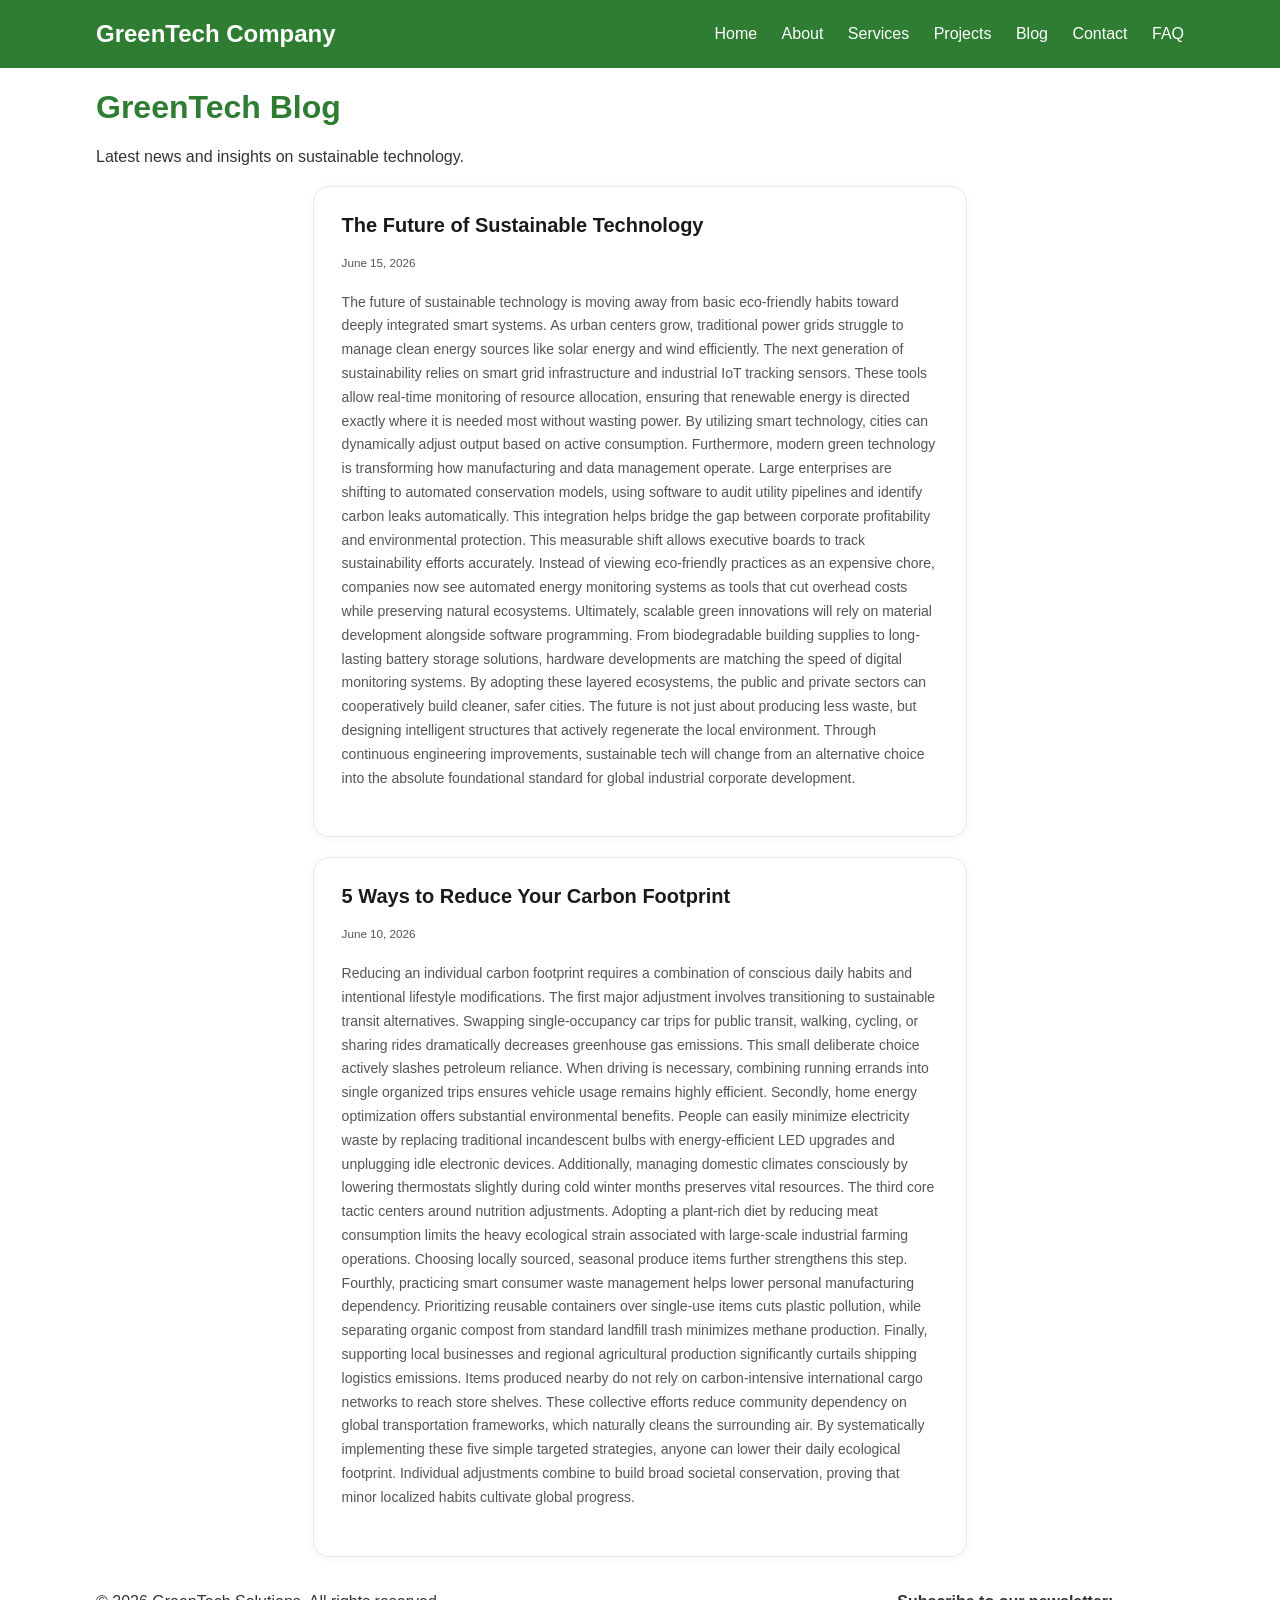
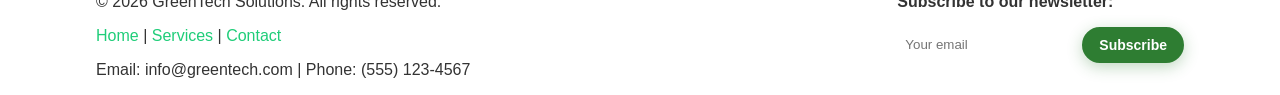
<file: blog.html>
<!DOCTYPE html>
<html lang="en">
<head>
    <meta charset="UTF-8">
    <meta name="viewport" content="width=device-width, initial-scale=1.0">
    <title>Document</title>
    <link rel="stylesheet" href="style.css">
</head>
<body>
    
      <div class="header">
        <div class = "container">
            <div class="logo">GreenTech Company</div>
            <div class="nav">
                <a href="index.html">Home</a>
                <a href="about.html">About</a>
                <a href="services.html">Services</a>
                <a href="projects.html">Projects</a>
                <a href="blog.html">Blog</a>
                <a href="contact.html">Contact</a>
                <a href="FAQ.html">FAQ</a>
                    </div>
            <div style="clear: both;"></div>
        </div>
    </div>
    <div class="container">
    <div class="main-section">
        <h1 style="color: #2e7d32;">GreenTech Blog</h1>
        <p>Latest news and insights on sustainable technology.</p>
        
        <div class="box-container">
            <div class="feature-card" style="width: 60%; display: block; margin: 20px auto;">
                <div class="feature-card-content">
                    <h3>The Future of Sustainable Technology</h3>
                    <p><small>June 15, 2026</small></p>
                    <p>The future of sustainable technology is moving away from basic eco-friendly habits toward deeply integrated smart systems. As urban centers grow, traditional power grids struggle to manage clean energy sources like solar energy and wind efficiently. The next generation of sustainability relies on smart grid infrastructure and industrial IoT tracking sensors. These tools allow real-time monitoring of resource allocation, ensuring that renewable energy is directed exactly where it is needed most without wasting power. By utilizing smart technology, cities can dynamically adjust output based on active consumption.

Furthermore, modern green technology is transforming how manufacturing and data management operate. Large enterprises are shifting to automated conservation models, using software to audit utility pipelines and identify carbon leaks automatically. This integration helps bridge the gap between corporate profitability and environmental protection. This measurable shift allows executive boards to track sustainability efforts accurately. Instead of viewing eco-friendly practices as an expensive chore, companies now see automated energy monitoring systems as tools that cut overhead costs while preserving natural ecosystems.

Ultimately, scalable green innovations will rely on material development alongside software programming. From biodegradable building supplies to long-lasting battery storage solutions, hardware developments are matching the speed of digital monitoring systems. By adopting these layered ecosystems, the public and private sectors can cooperatively build cleaner, safer cities. The future is not just about producing less waste, but designing intelligent structures that actively regenerate the local environment. Through continuous engineering improvements, sustainable tech will change from an alternative choice into the absolute foundational standard for global industrial corporate development.</p>
                </div>
            </div>
            <div class="feature-card" style="width: 60%; display: block; margin: 20px auto;">
                <div class="feature-card-content">
                    <h3>5 Ways to Reduce Your Carbon Footprint</h3>
                    <p><small>June 10, 2026</small></p>
                    <p>Reducing an individual carbon footprint requires a combination of conscious daily habits and intentional lifestyle modifications. The first major adjustment involves transitioning to sustainable transit alternatives. Swapping single-occupancy car trips for public transit, walking, cycling, or sharing rides dramatically decreases greenhouse gas emissions. This small deliberate choice actively slashes petroleum reliance. When driving is necessary, combining running errands into single organized trips ensures vehicle usage remains highly efficient.

Secondly, home energy optimization offers substantial environmental benefits. People can easily minimize electricity waste by replacing traditional incandescent bulbs with energy-efficient LED upgrades and unplugging idle electronic devices. Additionally, managing domestic climates consciously by lowering thermostats slightly during cold winter months preserves vital resources. The third core tactic centers around nutrition adjustments. Adopting a plant-rich diet by reducing meat consumption limits the heavy ecological strain associated with large-scale industrial farming operations. Choosing locally sourced, seasonal produce items further strengthens this step.

Fourthly, practicing smart consumer waste management helps lower personal manufacturing dependency. Prioritizing reusable containers over single-use items cuts plastic pollution, while separating organic compost from standard landfill trash minimizes methane production. Finally, supporting local businesses and regional agricultural production significantly curtails shipping logistics emissions. Items produced nearby do not rely on carbon-intensive international cargo networks to reach store shelves. These collective efforts reduce community dependency on global transportation frameworks, which naturally cleans the surrounding air. By systematically implementing these five simple targeted strategies, anyone can lower their daily ecological footprint. Individual adjustments combine to build broad societal conservation, proving that minor localized habits cultivate global progress.</p>
                </div>
            </div>
        </div>
    </div>
</div>

 <div class="footer">
        <div class="container">
            <div style="display: flex; flex-wrap: wrap; justify-content: space-between;">
                <div>
                    <p>© 2026 GreenTech Solutions. All rights reserved.</p>
                    <p>
                        <a href="index.html" style="color: #1fcd79; text-decoration: none;">Home</a> | 
                        <a href="services.html" style="color: #1fcd79; text-decoration: none;">Services</a> | 
                        <a href="contact.html" style="color: #1fcd79; text-decoration: none;">Contact</a>
                    </p>
                    <p>Email: info@greentech.com | Phone: (555) 123-4567</p>
                </div>
                <div>
                    <form id="newsletterForm">
                        <p><strong>Subscribe to our newsletter:</strong></p>
                        <div style="display: flex;">
                            <input type="email" placeholder="Your email" style="padding: 8px; border: none;" required>
                            <button type="submit" class="submit-btn" style="padding: 8px 15px; font-size: 14px;">Subscribe</button>
                        </div>
                        <div id="newsletterMessage" style="margin-top: 10px;"></div>
                    </form>
                </div>
            </div>
        </div>
       
    </div>
   
</body>
</html>
</file>
<file: style.css>
/* CSS VARIABLES */
:root {
  --green: #2e7d32;
  --green-dark: #1b5e20;
  --green-light: #e8f5e9;
  --green-mid: #c8e6c9;
  --text: #333;
  --text-muted: #555;
  --text-light: #666;
  --border: #e8e8e8;
  --bg-soft: #f9fafb;
  --bg-alt: #f5f7fa;
  --radius: 12px;
  --radius-lg: 16px;
  --shadow-sm: 0 2px 12px rgba(0,0,0,.06);
  --shadow-md: 0 4px 20px rgba(0,0,0,.06);
  --shadow-hover: 0 12px 30px rgba(0,0,0,.12);
  --transition: all 0.3s ease;
}

/* BASE */
body { font-family: Arial, sans-serif; background: #fff; color: var(--text); margin: 0; padding: 0; }
.container { width: 85%; margin: 0 auto; }

/* HEADER & NAV */
.header { background: var(--green); color: #fff; padding: 20px 0; }
.logo { font-size: 24px; font-weight: bold; display: inline-block; color: #fff; }
.nav { float: right; margin-top: 5px; }
.nav a { color: #fff; text-decoration: none; margin-left: 20px; font-size: 16px; }
.page-home     .nav a[href="index.html"],
.page-about    .nav a[href="about.html"],
.page-services .nav a[href="services.html"],
.page-projects .nav a[href="projects.html"],
.page-blog     .nav a[href="blog.html"],
.page-contact  .nav a[href="contact.html"],
.page-faq      .nav a[href="FAQ.html"] {
  border-bottom: 2px solid #fff; padding-bottom: 2px;}
/* HERO (Home) */
.hero {
  background-image: url('images/hero-bg.jpg.jpg'); background-size: cover; background-position: center;
  background-attachment: fixed; min-height: 100vh; position: relative;
  display: flex; align-items: center; justify-content: center; text-align: center; color: #fff; padding: 40px 20px;
}
.hero::before { content: ''; position: absolute; inset: 0; background: rgba(0,0,0,.5); z-index: 1; }
.hero .container { position: relative; z-index: 2; max-width: 800px; }
.hero h1 { font-size: 56px; text-shadow: 2px 2px 8px rgba(0,0,0,.5); margin-bottom: 20px; }
.hero p  { font-size: 22px; text-shadow: 1px 1px 4px rgba(0,0,0,.5); line-height: 1.6; max-width: 700px; margin: 0 auto 20px; }

/* PAGE HERO (inner pages) */
.page-hero { background: linear-gradient(135deg, var(--green), var(--green-dark)); color: #fff; padding: 80px 0 60px; text-align: center; }
.page-hero h1 { font-size: 48px; margin: 0 0 15px; font-weight: 700; }
.page-hero p  { font-size: 20px; opacity: .9; margin: 0; }

/* SECTION UTILITIES */
.page-section    { padding: 60px 0; background: var(--bg-soft); }
.page-cta        { background: linear-gradient(135deg, var(--green), var(--green-dark)); color: #fff; padding: 60px 0; text-align: center; }
.page-cta h2     { font-size: 32px; margin: 0 0 15px; }
.page-cta p      { font-size: 18px; opacity: .9; max-width: 600px; margin: 0 auto; }
.section-header  { text-align: center; margin-bottom: 40px; }
.section-header h2 { color: var(--green); font-size: 32px; border-bottom: 3px solid var(--green); display: inline-block; padding-bottom: 10px; }
.section-header p  { color: var(--text-light); font-size: 18px; margin-top: 10px; }

/* BUTTONS */
.submit-btn, .feature-btn, .cta-btn, .calc-btn {
  display: inline-block; border-radius: 25px; font-weight: bold; cursor: pointer; text-decoration: none;
  transition: var(--transition); border: none;
}
.submit-btn { background: var(--green); color: #fff; padding: 14px 35px; border: 2px solid var(--green); font-size: 17px; box-shadow: 0 4px 15px rgba(46,125,50,.3); }
.submit-btn:hover, .feature-btn:hover { background: var(--green-dark); }
.submit-btn:hover { border-color: var(--green-dark); transform: translateY(-3px); }
.feature-btn { background: var(--green); color: #fff; padding: 10px 28px; font-size: 14px; }
.feature-btn:hover { transform: translateX(5px); }
.cta-btn { background: #fff; color: var(--green); padding: 14px 40px; font-size: 18px; font-weight: 700; }
.cta-btn:hover { background: var(--green-light); transform: translateY(-3px); box-shadow: 0 8px 30px rgba(0,0,0,.2); }
.calc-btn { background: var(--green); color: #fff; padding: 12px 30px; font-size: 16px; font-weight: 600; }
.calc-btn:hover { background: var(--green-dark); transform: translateY(-2px); }
.box-link { color: var(--green); text-decoration: none; font-weight: 600; font-size: 14px; display: inline-flex; align-items: center; }
.box-link:hover { color: var(--green-dark); transform: translateX(5px); }

/* GRID */
.grid-3 { display: grid; grid-template-columns: repeat(3,1fr); gap: 25px; }
.about-grid { margin-bottom: 60px; }
.services-grid, .projects-grid { gap: 30px; margin-top: 20px; }

/* FEATURE CARD (services / projects / home boxes) */
.feature-card { background: #fff; border: 1px solid var(--border); border-radius: var(--radius-lg); overflow: hidden; box-shadow: 0 2px 12px rgba(0,0,0,.04); transition: var(--transition); }
.feature-card:hover { transform: translateY(-8px); border-color: var(--green); box-shadow: var(--shadow-hover); }
.feature-card-image { width: 100%; height: 220px; overflow: hidden; }
.feature-card-image img { width: 100%; height: 100%; object-fit: cover; transition: transform .5s ease; }
.feature-card:hover .feature-card-image img { transform: scale(1.05); }
.feature-card-content { padding: 24px 28px 30px; }
.feature-card-content h3 { font-size: 20px; color: #1a1a1a; font-weight: 700; margin: 0 0 12px; line-height: 1.4; }
.feature-card-content p  { font-size: 14px; line-height: 1.7; color: var(--text-muted); margin: 0 0 16px; }
.feature-tag { display: inline-block; background: var(--green-light); color: var(--green); font-size: 12px; font-weight: 700; text-transform: uppercase; letter-spacing: .5px; padding: 4px 12px; border-radius: 20px; margin-bottom: 12px; }

/* Services checklist pills */
.service-features { display: flex; flex-wrap: wrap; gap: 8px; margin-bottom: 20px; }
.feature-item { background: var(--bg-alt); color: var(--text); font-size: 13px; padding: 4px 12px; border-radius: 4px; }

/* Projects key/value table */
.project-details { background: var(--bg-alt); padding: 12px 16px; border-radius: 8px; margin-bottom: 16px; }
.project-detail { display: flex; justify-content: space-between; padding: 4px 0; border-bottom: 1px solid #eee; font-size: 13px; }
.project-detail:last-child { border-bottom: none; }
.detail-label { color: #777; font-weight: 500; }
.detail-value { color: #1a1a1a; font-weight: 600; }

/* METRIC / STAT */
.metric-number { font-size: 36px; font-weight: 700; color: var(--green); margin-bottom: 5px; }
.metric-label  { font-size: 14px; color: var(--text-light); }

/* TESTIMONIALS */
.testimonials-section { padding: 60px 0; background: var(--bg-alt); }
.testimonials-container { display: flex; flex-wrap: wrap; justify-content: center; gap: 25px; margin-top: 30px; }
.testimonial-card { background: #fff; border-radius: var(--radius-lg); padding: 30px; width: 30%; min-width: 280px; flex: 1 1 30%; box-shadow: var(--shadow-md); border: 1px solid var(--border); position: relative; transition: var(--transition); }
.testimonial-card:hover { transform: translateY(-5px); box-shadow: 0 12px 40px rgba(46,125,50,.12); border-color: var(--green); }
.testimonial-card::before { content: '"'; position: absolute; top: 10px; right: 25px; font-size: 60px; color: var(--green-light); font-family: Georgia,serif; line-height: 1; }
.testimonial-header { display: flex; align-items: center; gap: 15px; margin-bottom: 15px; }
.testimonial-avatar { width: 60px; height: 60px; border-radius: 50%; background: linear-gradient(135deg,var(--green-light),var(--green-mid)); display: flex; align-items: center; justify-content: center; font-size: 28px; flex-shrink: 0; }
.testimonial-info h4 { margin: 0; color: #1a1a1a; font-size: 18px; font-weight: 700; }
.testimonial-title  { margin: 2px 0 0; color: #777; font-size: 14px; }
.testimonial-stars  { color: #f5a623; font-size: 18px; letter-spacing: 2px; margin-bottom: 12px; }
.testimonial-text   { color: #444; font-size: 15px; line-height: 1.7; font-style: italic; margin: 0 0 16px; }
.testimonial-tag    { display: inline-block; background: var(--green-light); color: var(--green); font-size: 12px; font-weight: 600; padding: 4px 14px; border-radius: 20px; }

/* ABOUT PAGE */
.about-intro { display: flex; gap: 50px; align-items: center; margin-bottom: 60px; background: #fff; padding: 40px; border-radius: var(--radius-lg); box-shadow: var(--shadow-sm); }
.about-intro-text h2 { color: var(--green); font-size: 32px; margin: 0 0 20px; }
.about-intro-text p  { font-size: 16px; line-height: 1.8; color: #444; margin-bottom: 15px; }
.about-intro-image   { flex: 0 0 300px; height: 250px; border-radius: var(--radius); overflow: hidden; }
.about-intro-image img { width: 100%; height: 100%; object-fit: cover; }
.about-card, .team-card, .value-item { background: #fff; padding: 30px; border-radius: var(--radius); border: 1px solid var(--border); box-shadow: 0 2px 8px rgba(0,0,0,.04); transition: var(--transition); }
.about-card, .team-card { text-align: center; }
.about-card:hover, .team-card:hover, .value-item:hover { border-color: var(--green); box-shadow: 0 8px 30px rgba(46,125,50,.08); }
.about-card-icon, .team-avatar { font-size: 40px; margin-bottom: 15px; }
.about-card h3, .team-card h4 { color: #1a1a1a; font-size: 20px; margin: 0 0 12px; }
.about-card p, .team-bio { font-size: 14px; line-height: 1.7; color: var(--text-muted); margin: 0; }
.team-title { font-size: 14px; color: var(--green); font-weight: 600; margin: 0 0 10px; }
.value-number { font-size: 36px; font-weight: 700; color: var(--green-light); position: absolute; top: 10px; right: 15px; }
.value-item { position: relative; }
.value-item h3 { color: var(--green); font-size: 18px; margin: 0 0 10px; }
.value-item p  { font-size: 14px; line-height: 1.7; color: var(--text-muted); margin: 0; }
.about-values, .about-team { margin-bottom: 60px; }
.about-values h2, .about-team h2 { color: var(--green); font-size: 32px; text-align: center; margin: 0 0 40px; }
.about-stats { display: grid; grid-template-columns: repeat(4,1fr); gap: 20px; margin-bottom: 60px; background: #fff; padding: 40px; border-radius: var(--radius-lg); box-shadow: var(--shadow-sm); }
.stat-item { text-align: center; }

/* SERVICES PAGE */
.why-choose-section { padding: 60px 0; background: #fff; }
.why-grid { display: grid; grid-template-columns: repeat(4,1fr); gap: 25px; }
.why-item { text-align: center; padding: 25px; border-radius: var(--radius); border: 1px solid var(--border); transition: var(--transition); }
.why-item:hover { border-color: var(--green); box-shadow: 0 8px 30px rgba(46,125,50,.08); }
.why-icon { font-size: 40px; margin-bottom: 12px; }
.calculator-section { padding: 60px 0; background: var(--bg-alt); }
.calculator-card { background: #fff; padding: 40px; border-radius: var(--radius-lg); border: 1px solid var(--border); max-width: 700px; margin: 0 auto; text-align: center; box-shadow: var(--shadow-sm); }
.calculator-card h2 { color: var(--green); font-size: 28px; margin: 0 0 10px; }
.calculator-input { display: flex; justify-content: center; gap: 12px; flex-wrap: wrap; }
.calc-input { padding: 12px 20px; border: 2px solid #ddd; border-radius: 8px; font-size: 16px; width: 200px; }
.calc-input:focus { border-color: var(--green); outline: none; }
.calc-result { margin-top: 20px; font-weight: 600; font-size: 18px; min-height: 30px; }

/* PROJECTS PAGE */
.impact-section { padding: 60px 0; background: #fff; }
.impact-grid { display: grid; grid-template-columns: repeat(4,1fr); gap: 25px; margin-top: 20px; }
.impact-item { text-align: center; padding: 30px 20px; background: var(--bg-soft); border-radius: var(--radius); border: 1px solid var(--border); transition: var(--transition); }
.impact-item:hover { border-color: var(--green); box-shadow: 0 8px 30px rgba(46,125,50,.08); }

/* CONTACT PAGE */
.contact-grid { display: grid; grid-template-columns: 1.5fr 1fr; gap: 40px; margin-top: 10px; }
.contact-form-wrapper { background: #fff; border-radius: var(--radius-lg); border: 1px solid var(--border); padding: 35px; box-shadow: var(--shadow-sm); }
.contact-form-card h2 { color: var(--green); font-size: 28px; margin: 0 0 5px; }
.form-subtitle { color: var(--text-light); margin: 0 0 25px; }
.form-group { margin-bottom: 20px; }
.form-group label { display: block; margin-bottom: 6px; font-weight: 600; color: #1a1a1a; font-size: 14px; }
.input-wrapper { position: relative; }
.input-icon { position: absolute; left: 14px; top: 50%; transform: translateY(-50%); font-size: 16px; color: #888; }
.input-wrapper textarea ~ .input-icon { top: 22px; transform: none; }
.form-input { width: 100%; padding: 12px 15px 12px 45px; border: 2px solid #e0e0e0; border-radius: 8px; font-size: 15px; font-family: Arial,sans-serif; background: #fafafa; box-sizing: border-box; }
.form-input:focus { border-color: var(--green); outline: none; background: #fff; box-shadow: 0 0 0 4px rgba(46,125,50,.08); }
textarea.form-input { resize: vertical; min-height: 120px; padding-top: 12px; }
.contact-info-wrapper { display: flex; flex-direction: column; gap: 20px; }
.contact-info-card, .hours-card, .social-card { background: #fff; border-radius: var(--radius-lg); border: 1px solid var(--border); padding: 25px 30px; box-shadow: var(--shadow-sm); }
.contact-info-card h3 { color: var(--green); font-size: 20px; margin: 0 0 5px; }
.contact-item { display: flex; gap: 15px; padding: 12px 0; border-bottom: 1px solid #f0f0f0; }
.contact-item:last-child { border-bottom: none; }
.contact-icon { font-size: 24px; flex-shrink: 0; width: 40px; text-align: center; }
.contact-detail h4 { margin: 0 0 3px; font-size: 14px; }
.contact-detail p  { margin: 0; font-size: 14px; color: var(--text-muted); }
.hours-card h4, .social-card h4 { color: var(--green); font-size: 18px; margin: 0 0 15px; }
.hours-grid { display: flex; flex-direction: column; gap: 8px; }
.hour-item { display: flex; justify-content: space-between; padding: 6px 0; border-bottom: 1px solid #f5f5f5; font-size: 14px; }
.hour-item:last-child { border-bottom: none; }
.social-links { display: flex; flex-wrap: wrap; gap: 10px; }
.social-link { background: #f0f4f0; color: var(--green); padding: 8px 16px; border-radius: 20px; text-decoration: none; font-size: 14px; font-weight: 500; transition: var(--transition); }
.social-link:hover { background: var(--green); color: #fff; transform: translateY(-2px); }

/* RESPONSIVE */
@media (max-width: 992px) {
  .grid-3, .why-grid { grid-template-columns: repeat(2,1fr); }
  .about-stats, .impact-grid { grid-template-columns: repeat(2,1fr); }
  .about-intro { flex-direction: column; }
  .about-intro-image { flex: 0 0 200px; width: 100%; }
}
@media (max-width: 768px) {
  .grid-3 { grid-template-columns: 1fr; }
  .feature-card-image { height: 180px; }
  .feature-card-content { padding: 20px; }
  .section-header h2, .page-cta h2 { font-size: 26px; }
  .testimonials-container { flex-direction: column; align-items: center; }
  .testimonial-card { width: 90%; max-width: 500px; }
  .page-hero h1 { font-size: 32px; }
  .page-hero p, .page-cta p { font-size: 16px; }
  .about-stats { grid-template-columns: 1fr 1fr; padding: 25px; }
  .about-intro { padding: 25px; }
  .why-grid { grid-template-columns: 1fr 1fr; }
  .calculator-input { flex-direction: column; align-items: center; }
  .calc-input { width: 100%; max-width: 300px; }
  .impact-grid { grid-template-columns: 1fr 1fr; }
  .contact-grid { grid-template-columns: 1fr; gap: 30px; }
  .contact-form-wrapper { padding: 25px; }
}
@media (max-width: 480px) {
  .feature-card-image { height: 150px; }
  .feature-card-content { padding: 16px; }
  .section-header h2 { font-size: 22px; }
  .page-hero h1 { font-size: 28px; }
  .about-stats { padding: 20px; }
  .metric-number { font-size: 24px; }
  .why-grid, .impact-grid { grid-template-columns: 1fr; }
  .calculator-card { padding: 25px; }
  .contact-form-wrapper { padding: 18px; }
  .form-input { padding: 10px 12px 10px 40px; font-size: 14px; }
  .contact-item, .hour-item { flex-direction: column; text-align: center; gap: 3px; }
  .social-links { justify-content: center; }
  .testimonial-header { flex-direction: column; text-align: center; }
}
</file>
